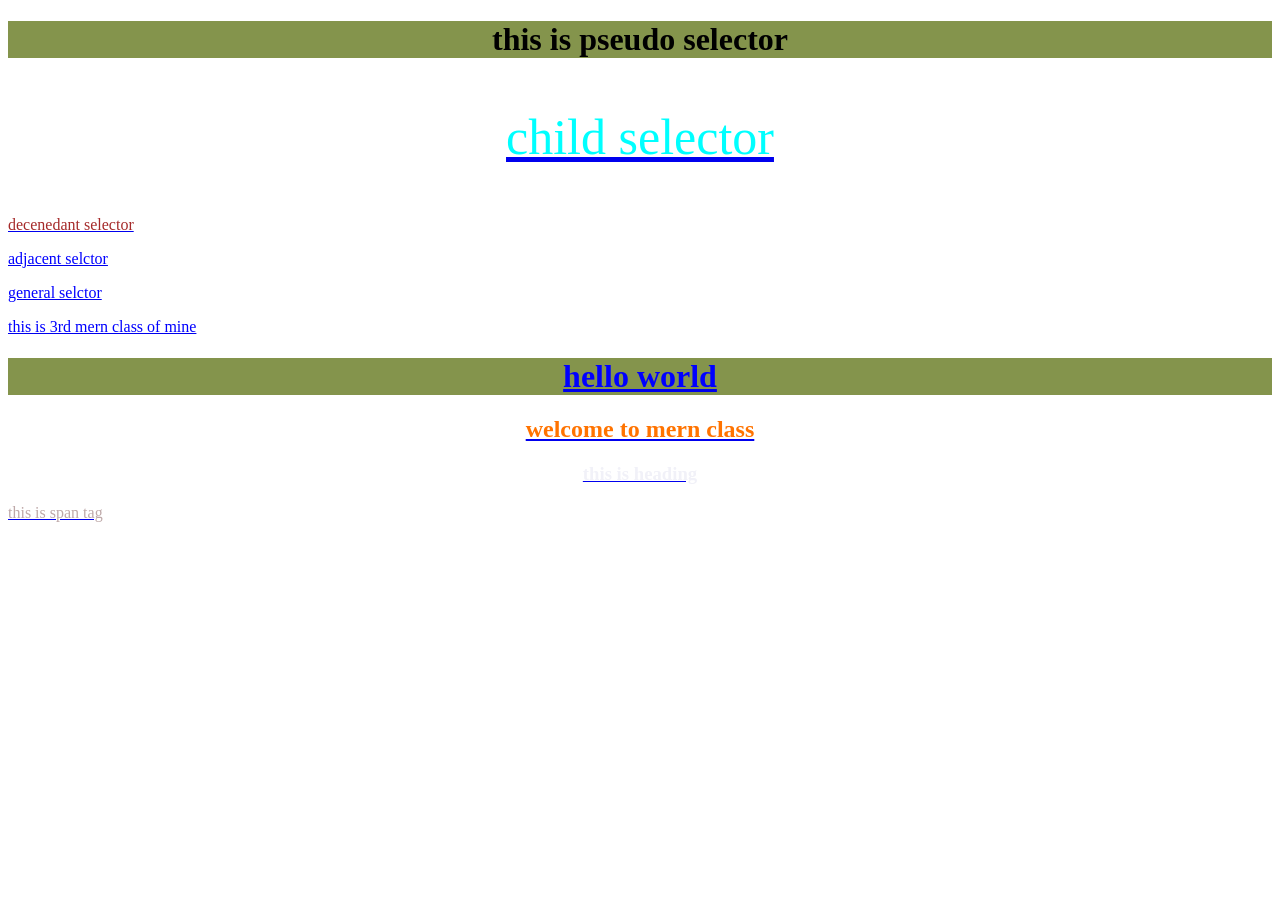
<file: index.html>
<!DOCTYPE html>
<html lang="en">
<head>
    <meta charset="UTF-8">
    <meta name="viewport" content="width=device-width, initial-scale=1.0">
    <title>Document</title>
    <link rel="stylesheet" href="index.css">
</head>
<body>
    <div>
        <h1>this is pseudo selector</h1>
        <a href="https://www.pinterest.com">
        </div>
    <div>
        <p>child selector</p>
    </div>
    <section>
        <p>decenedant selector</p>
    </section>
    <p>adjacent selctor</p>
    <p>general selctor</p>

    <p>this is 3rd mern class of mine</p>
    <h1 style="color: blue;">hello world</h1>
    <h2 style="color: rgb(255, 115, 0);">welcome to mern class</h2>
    <h3 id="heading">this is heading</h2>
    <span class="span">this is span tag</span>
</body>
</html>
</file>
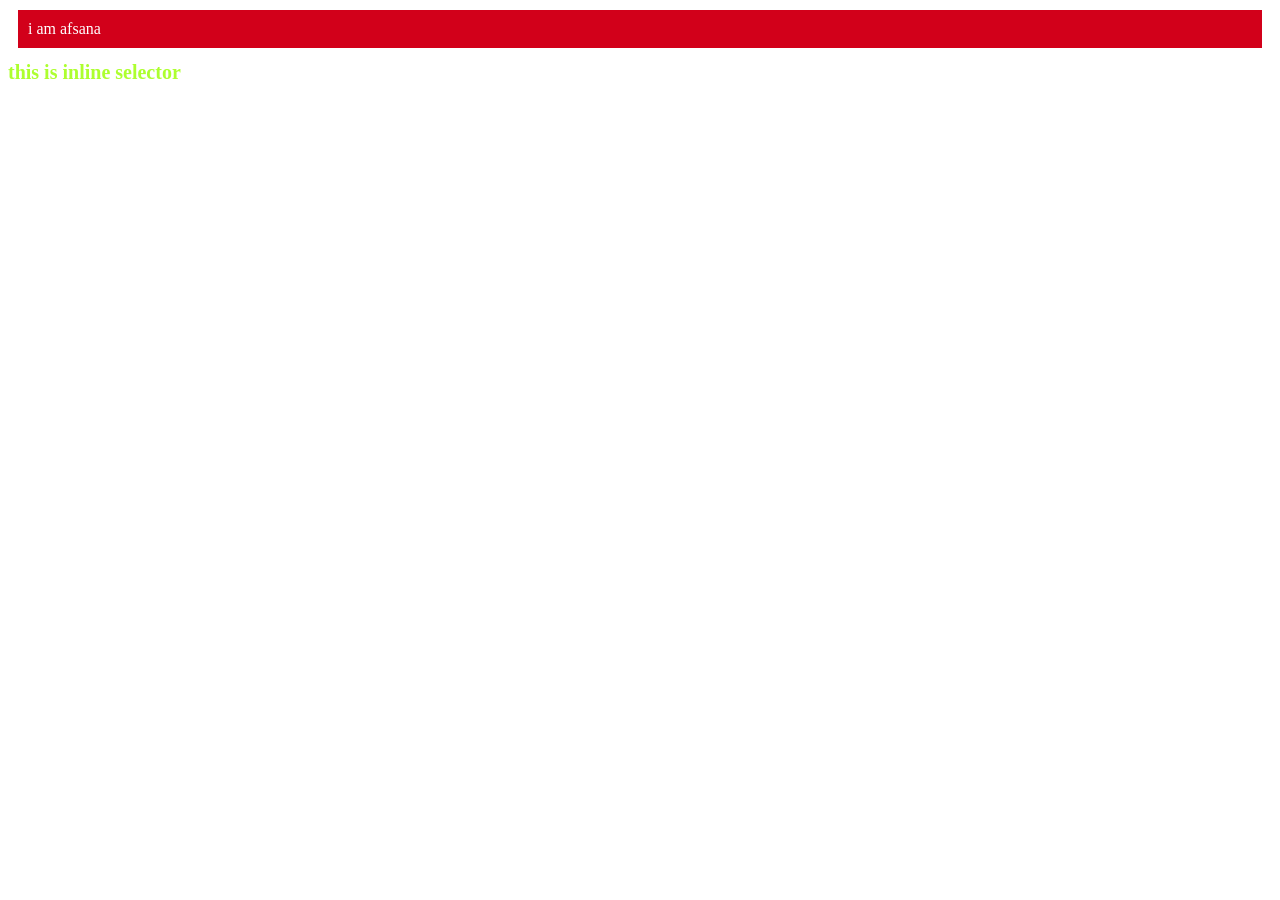
<file: index2.html>
<html><!DOCTYPE html>
<html lang="en">
<head>
    <meta charset="UTF-8">
    <meta name="viewport" content="width=device-width, initial-scale=1.0">
    <title>Document1</title>
    <style>
        p{
            background-color:rgb(210, 0, 26);
            color:#fff;
            padding:10px;
            margin:10px;
          }
      </style>
  </head>
<body><p>i am afsana</p>
    <h1 style="color:greenyellow;font-size:20px;">this is inline selector</h1>
</body>
</html>
</file>
<file: index.css>
h1{
    background-color: rgb(132, 148, 76);
}
   
p{
    color: brown;
}

#heading{
    text-align: center;
    color: rgb(241, 241, 248);
}

*{

    <style="background-image:url(giraffe.jpg)">
}
.span{
    color: rgb(190, 169, 169);
}
h1,h2{
    text-align:center;
    color:"lightyellow";
}
div>p
   {
    color:chocolate;
    text-align:center;

   }
   div p{
    color:aqua;
    font-size: 50px;
   }
   div~p{
    color: blue;
}
</file>
